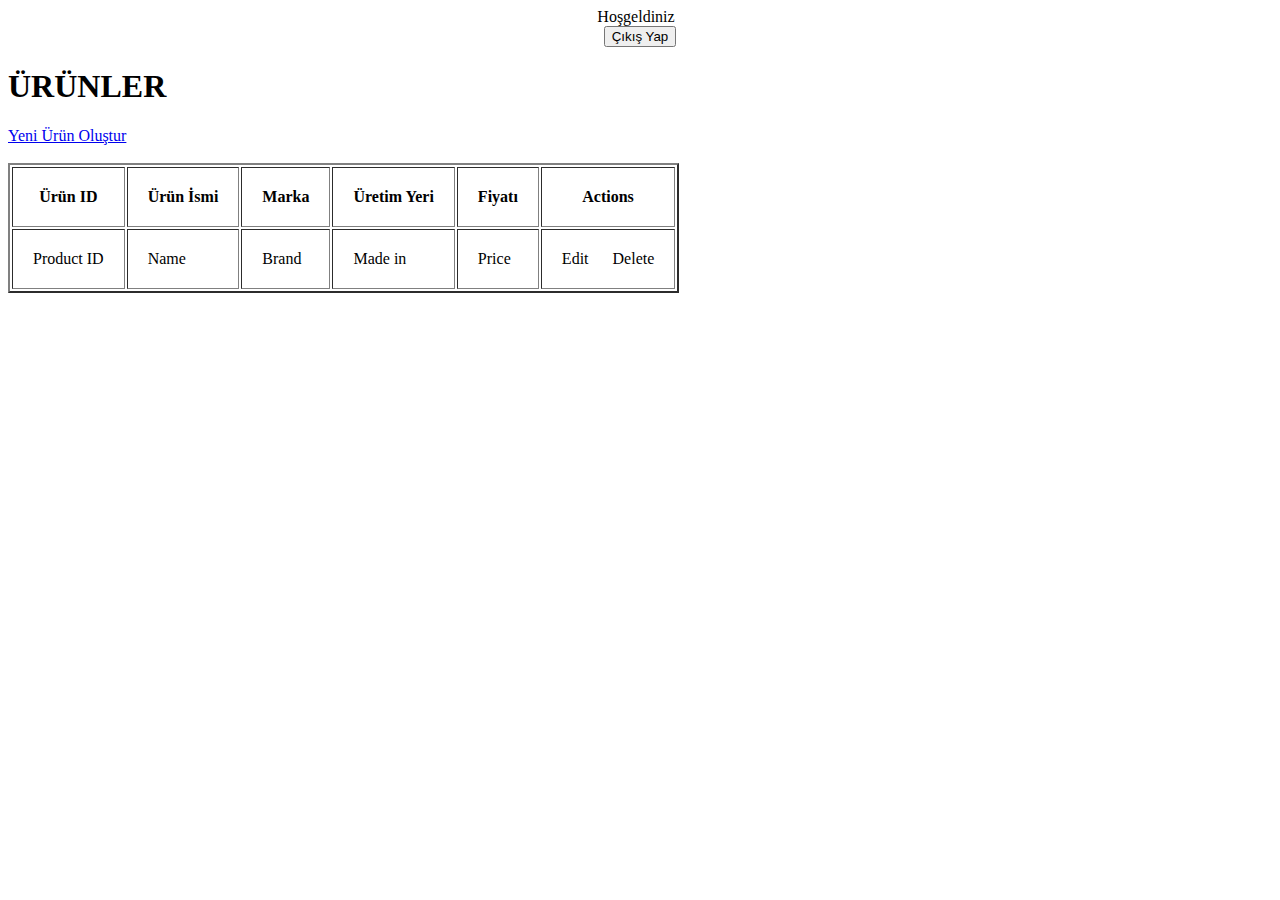
<file: src/main/resources/templates/admin.html>
<!DOCTYPE html>
<html xmlns:sec="https://www.thymeleaf.org/thymeleaf-extras-springsecurity5" >
<head>
<meta charset="utf-8"/>
<title>Ürün Servisi</title>
</head>
<body>
<div align="center">
<div sec:authorize="isAuthenticated()">
	Hoşgeldiniz <span sec:authentication="name"></span>
	&nbsp;
	<form th:action ="@{/logout}" method="post">
		<input type ="submit" value ="Çıkış Yap" />
	</form>

</div>

</div>

    <h1>ÜRÜNLER</h1>
    <a sec:authorize="hasAnyAuthority('ADMIN','EDITOR')" href="new">Yeni Ürün Oluştur</a>
    <br/><br/>
    <table border="2" cellpadding="20">
        <thead>
            <tr>
                <th>Ürün ID</th>
                <th>Ürün İsmi</th>
                <th>Marka</th>
                <th>Üretim Yeri</th>
                <th>Fiyatı</th>
                <th sec:authorize="hasAnyAuthority('ADMIN','EDITOR')">Actions</th>
                
            </tr>
        </thead>
        <tbody>
            <tr th:each="product : ${listProducts}">
            	<td th:text="${product.id}">Product ID</td>
                <td th:text="${product.name}">Name</td>
                <td th:text="${product.brand}">Brand</td>
                <td th:text="${product.madein}">Made in</td>
                <td th:text="${product.price}">Price</td>
                <td sec:authorize="hasAnyAuthority('ADMIN','EDITOR')">
                	<a th:href="@{'/edit/' + ${product.id}}">Edit</a>
                	&nbsp;&nbsp;&nbsp;&nbsp;
                	<a sec:authorize="hasAnyAuthority('ADMIN')" th:href="@{'/delete/' + ${product.id}}">Delete</a>
                </td>
            </tr>
        </tbody>
    </table>

</div>  


</body>
</html>
</file>
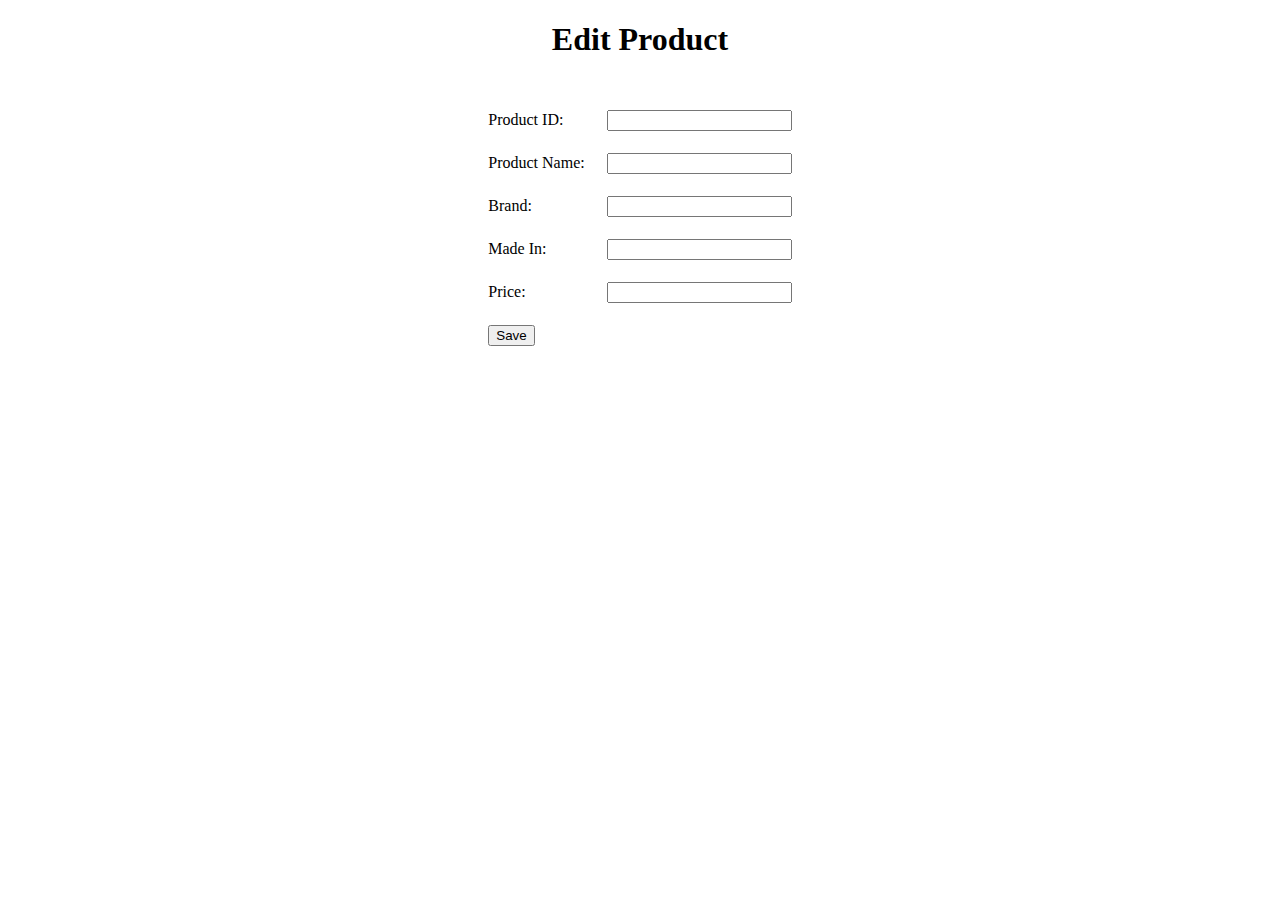
<file: src/main/resources/templates/edit_product.html>
<!DOCTYPE html>
<html xmlns="http://www.w3.org/1999/xhtml"
	xmlns:th="http://www.thymeleaf.org">
<head>
<meta charset="utf-8" />
<title>Edit Product</title>
</head>
<body>

	<div align="center">
		<h1>Edit Product</h1>
		<br />
		<form action="#" th:action="@{/save}" th:object="${product}"
			method="post">

			<table border="0" cellpadding="10">
				<tr>				
					<td>Product ID:</td>
					<td>
						<input type="text" th:field="*{id}" readonly="readonly" />
					</td>
				</tr>			
				<tr>				
					<td>Product Name:</td>
					<td>
						<input type="text" th:field="*{name}" />
					</td>
				</tr>
				<tr>
					<td>Brand:</td>
					<td><input type="text" th:field="*{brand}" /></td>
				</tr>
				<tr>
					<td>Made In:</td>
					<td><input type="text" th:field="*{madein}" /></td>
				</tr>
				<tr>
					<td>Price:</td>
					<td><input type="text" th:field="*{price}" /></td>
				</tr>								
				<tr>
					<td colspan="2"><button type="submit">Save</button> </td>
				</tr>
			</table>
		</form>
	</div>
</body>
</html>
</file>
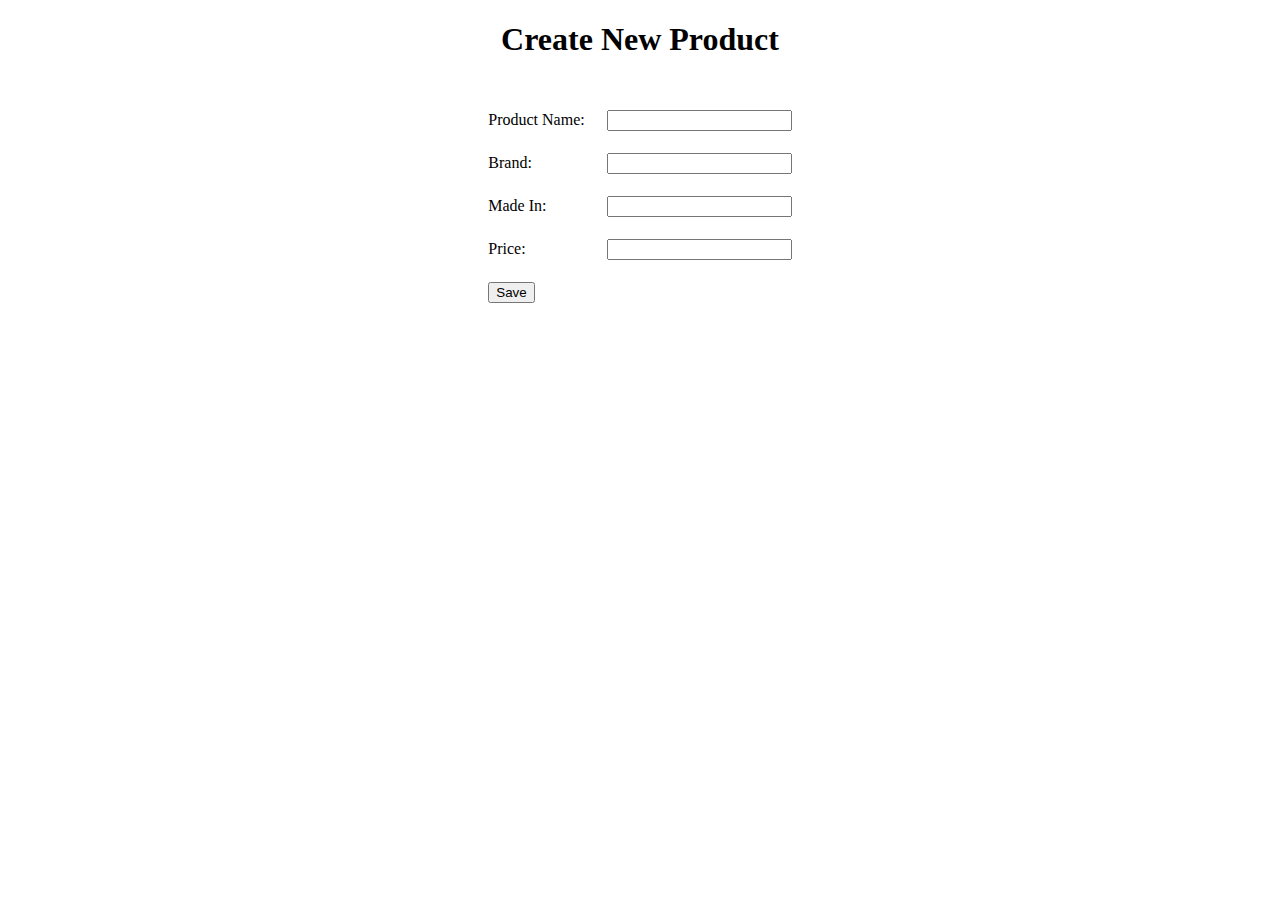
<file: src/main/resources/templates/new_product.html>
<!DOCTYPE html>
<html xmlns="http://www.w3.org/1999/xhtml"
	xmlns:th="http://www.thymeleaf.org">
<head>
<meta charset="utf-8" />
<title>Create New Product</title>
</head>
<body>
	<div align="center">
		<h1>Create New Product</h1>
		<br />
		<form action="#" th:action="@{/save}" th:object="${product}"
			method="post">

			<table border="0" cellpadding="10">
				<tr>
					<td>Product Name:</td>
					<td><input type="text" th:field="*{name}" /></td>
				</tr>
				<tr>
					<td>Brand:</td>
					<td><input type="text" th:field="*{brand}" /></td>
				</tr>
				<tr>
					<td>Made In:</td>
					<td><input type="text" th:field="*{madein}" /></td>
				</tr>
				<tr>
					<td>Price:</td>
					<td><input type="text" th:field="*{price}" /></td>
				</tr>								
				<tr>
					<td colspan="2"><button type="submit">Save</button> </td>
				</tr>
			</table>
		</form>
	</div>
</body>
</html>
</file>
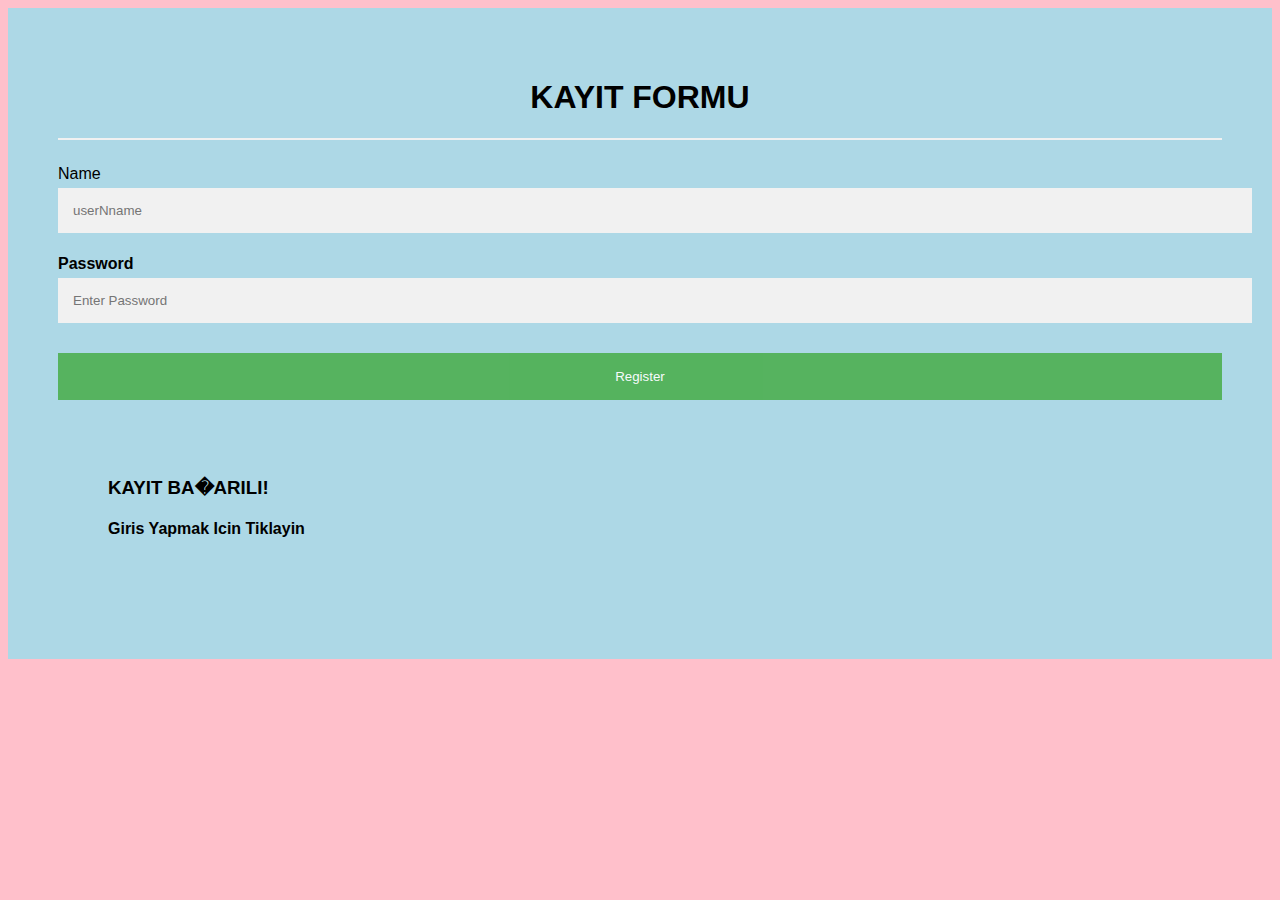
<file: src/main/resources/templates/register_success.html>
<!DOCTYPE html>  
<html>  
<head>  
<meta name="viewport" content="width=device-width, initial-scale=1">  
<style>  
body{  
  font-family: Calibri, Helvetica, sans-serif;  
  background-color: pink;  
}  
.container {  
    padding: 50px;  
  background-color: lightblue;  
}  
  
input[type=text], input[type=password], textarea {  
  width: 100%;  
  padding: 15px;  
  margin: 5px 0 22px 0;  
  display: inline-block;  
  border: none;  
  background: #f1f1f1;  
}  
input[type=text]:focus, input[type=password]:focus {  
  background-color: orange;  
  outline: none;  
}  
 div {  
            padding: 10px 0;  
         }  
hr {  
  border: 1px solid #f1f1f1;  
  margin-bottom: 25px;  
}  
.registerbtn {  
  background-color: #4CAF50;  
  color: white;  
  padding: 16px 20px;  
  margin: 8px 0;  
  border: none;  
  cursor: pointer;  
  width: 100%;  
  opacity: 0.9;  
}  
.registerbtn:hover {  
  opacity: 1;  
}  
</style>  
</head>  
<body>  
<form th:action="@{/process_register}" th:object="${user}" 
			method="post">  
  <div class="container">  
  <center>  <h1> KAYIT FORMU</h1> </center>  
  <hr>  
  <label> Name </label>   
<input type="text" th:field="*{username}"  name="username" placeholder= "userNname" size="15" required />    
 

    <label for="psw"><b>Password</b></label>  
    <input type="password" th:field="*{password}" placeholder="Enter Password" name="psw" required>  
  
    <button type="submit" class="registerbtn">Register</button>  
    
</form>  
<div class="container text-center" >
		<h3>KAYIT BA�ARILI! </h3>
		<h4><a th:href="@{/login}">Giris Yapmak Icin Tiklayin</a></h4>
		
	</div> 
</body>  
</html>
</file>
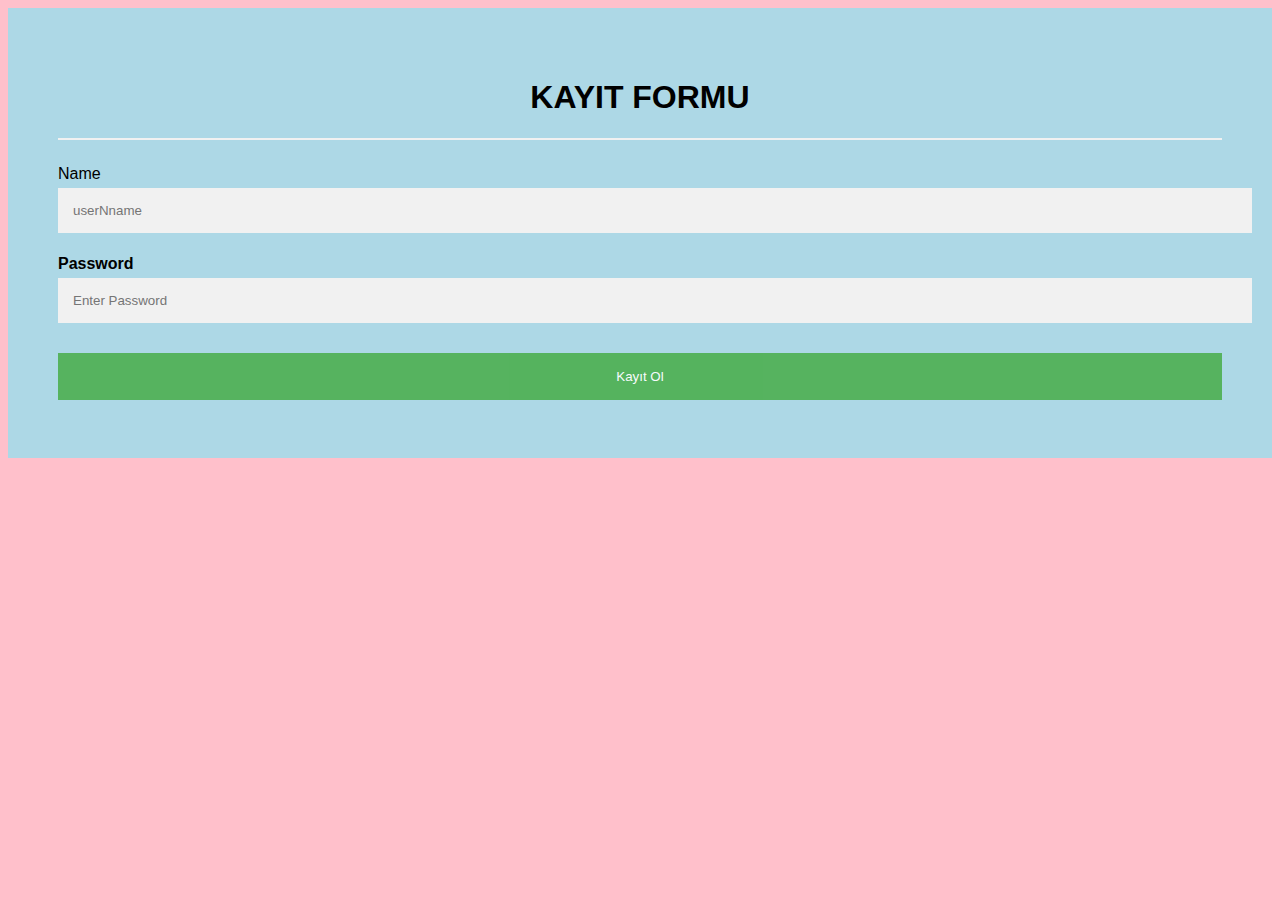
<file: src/main/resources/templates/signup_form.html>
<!DOCTYPE html>  
<html>  
<head>  
<meta name="viewport" content="width=device-width, initial-scale=1">  
<style>  
body{  
  font-family: Calibri, Helvetica, sans-serif;  
  background-color: pink;  
}  
.container {  
    padding: 50px;  
  background-color: lightblue;  
}  
  
input[type=text], input[type=password], textarea {  
  width: 100%;  
  padding: 15px;  
  margin: 5px 0 22px 0;  
  display: inline-block;  
  border: none;  
  background: #f1f1f1;  
}  
input[type=text]:focus, input[type=password]:focus {  
  background-color: orange;  
  outline: none;  
}  
 div {  
            padding: 10px 0;  
         }  
hr {  
  border: 1px solid #f1f1f1;  
  margin-bottom: 25px;  
}  
.registerbtn {  
  background-color: #4CAF50;  
  color: white;  
  padding: 16px 20px;  
  margin: 8px 0;  
  border: none;  
  cursor: pointer;  
  width: 100%;  
  opacity: 0.9;  
}  
.registerbtn:hover {  
  opacity: 1;  
}  
</style>  
</head>  
<body>  



<form th:action="@{/process_register}" th:object="${user}" 
			method="post">  
  <div class="container">  
  <center>  <h1> KAYIT FORMU</h1> </center>  
  <hr>  
  <label> Name </label>   
<input type="text" th:field="*{username}"  name="username" placeholder= "userNname" size="15" required />    
 

    <label for="psw"><b>Password</b></label>  
    <input type="password" th:field="*{password}" placeholder="Enter Password" name="psw" required>  
  
    <button type="submit" class="registerbtn">Kayıt Ol</button>  
    
</form>  

</body>  
</html>
</file>
